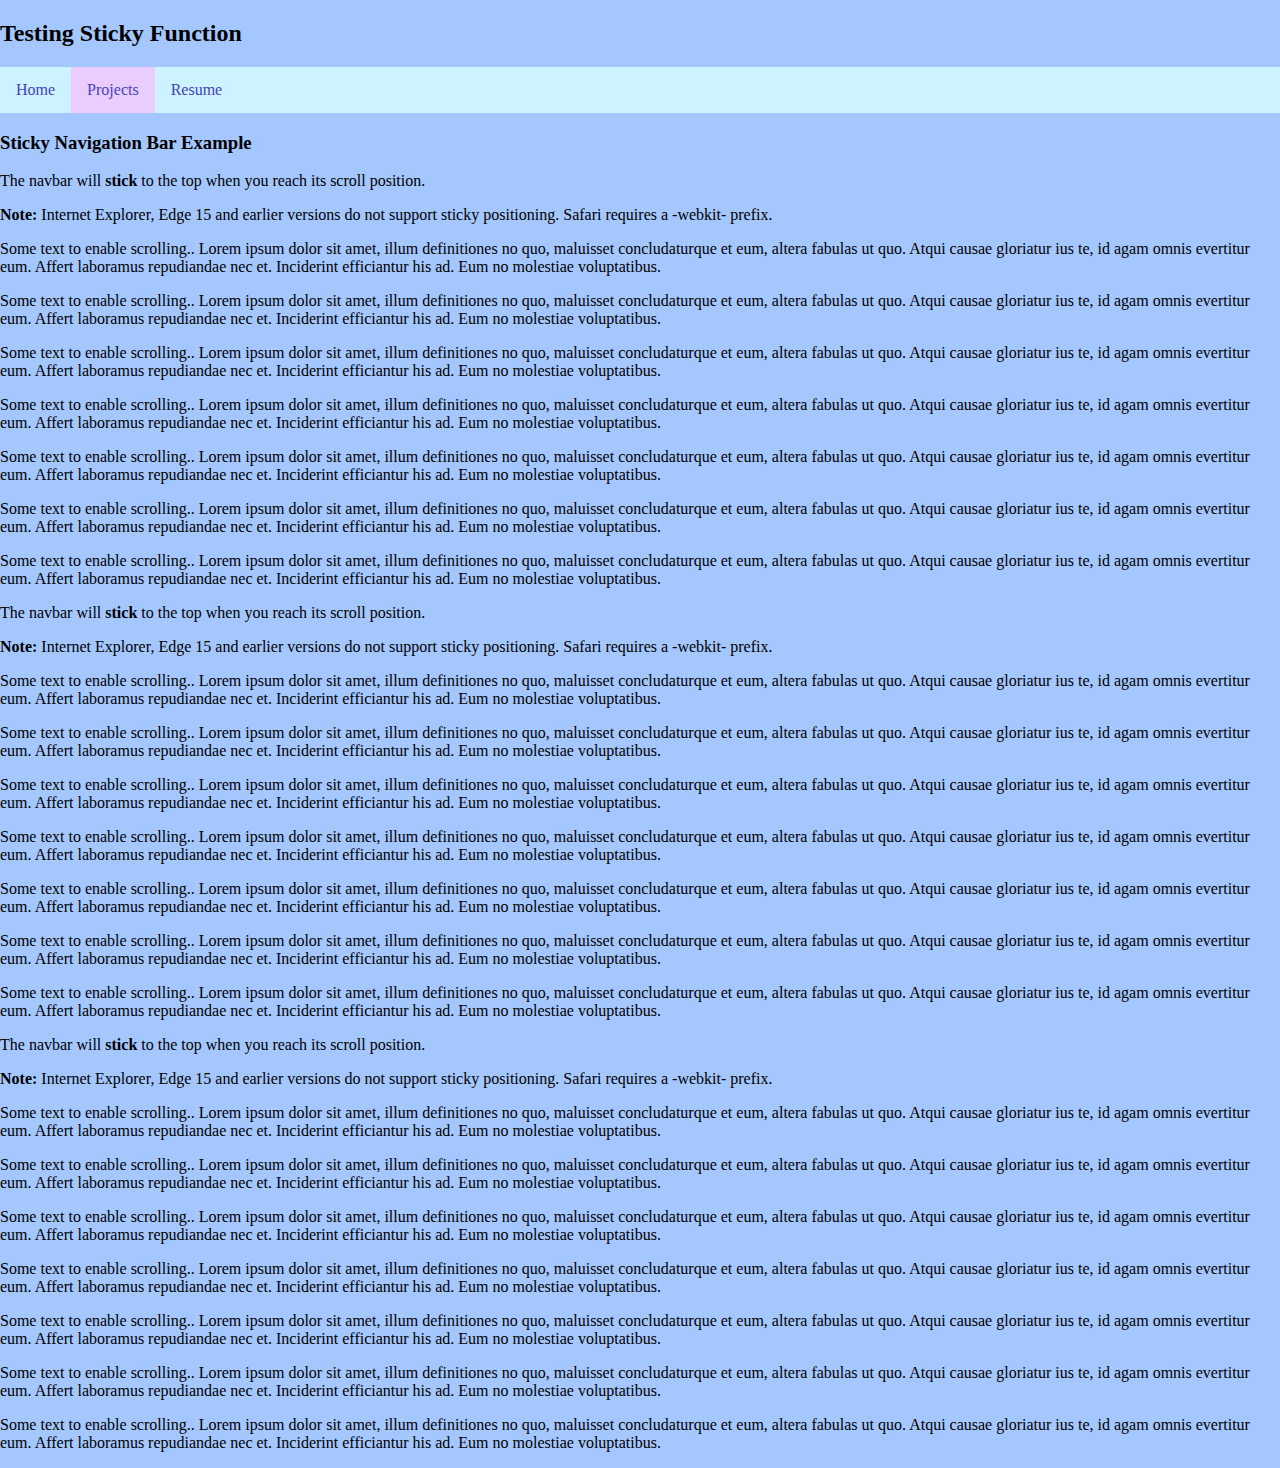
<file: projectspage.html>
<!DOCTYPE html>
<html>

<head>
	<title>Home Page</title>
	<meta charset="utf-8"/>
	<meta name="viewport" content="width=device-width, initial-scale=1"/>
	<link rel="stylesheet" href="css/projectstyle.css"/>
</head>
<body>
	<div class = "header">
		<h2>Testing Sticky Function</h2>
	</div>
		<div class = "navigation">
		<ul id = "pages">
			<li><a href= "index.html">Home</a></li>
			<li><a class="active" href= "projectspage.html">Projects</a></li>
			<li><a href= "resumepage.html">Resume</a></li>
		</ul>
	</div>
		<h3>Sticky Navigation Bar Example</h3>
<p>The navbar will <strong>stick</strong> to the top when you reach its scroll position.</p>
<p><strong>Note:</strong> Internet Explorer, Edge 15 and earlier versions do not support sticky positioning. Safari requires a -webkit- prefix.</p>
<p>Some text to enable scrolling.. Lorem ipsum dolor sit amet, illum definitiones no quo, maluisset concludaturque et eum, altera fabulas ut quo. Atqui causae gloriatur ius te, id agam omnis evertitur eum. Affert laboramus repudiandae nec et. Inciderint efficiantur his ad. Eum no molestiae voluptatibus.</p>
<p>Some text to enable scrolling.. Lorem ipsum dolor sit amet, illum definitiones no quo, maluisset concludaturque et eum, altera fabulas ut quo. Atqui causae gloriatur ius te, id agam omnis evertitur eum. Affert laboramus repudiandae nec et. Inciderint efficiantur his ad. Eum no molestiae voluptatibus.</p>
<p>Some text to enable scrolling.. Lorem ipsum dolor sit amet, illum definitiones no quo, maluisset concludaturque et eum, altera fabulas ut quo. Atqui causae gloriatur ius te, id agam omnis evertitur eum. Affert laboramus repudiandae nec et. Inciderint efficiantur his ad. Eum no molestiae voluptatibus.</p>
<p>Some text to enable scrolling.. Lorem ipsum dolor sit amet, illum definitiones no quo, maluisset concludaturque et eum, altera fabulas ut quo. Atqui causae gloriatur ius te, id agam omnis evertitur eum. Affert laboramus repudiandae nec et. Inciderint efficiantur his ad. Eum no molestiae voluptatibus.</p>
<p>Some text to enable scrolling.. Lorem ipsum dolor sit amet, illum definitiones no quo, maluisset concludaturque et eum, altera fabulas ut quo. Atqui causae gloriatur ius te, id agam omnis evertitur eum. Affert laboramus repudiandae nec et. Inciderint efficiantur his ad. Eum no molestiae voluptatibus.</p>
<p>Some text to enable scrolling.. Lorem ipsum dolor sit amet, illum definitiones no quo, maluisset concludaturque et eum, altera fabulas ut quo. Atqui causae gloriatur ius te, id agam omnis evertitur eum. Affert laboramus repudiandae nec et. Inciderint efficiantur his ad. Eum no molestiae voluptatibus.</p>
<p>Some text to enable scrolling.. Lorem ipsum dolor sit amet, illum definitiones no quo, maluisset concludaturque et eum, altera fabulas ut quo. Atqui causae gloriatur ius te, id agam omnis evertitur eum. Affert laboramus repudiandae nec et. Inciderint efficiantur his ad. Eum no molestiae voluptatibus.</p>
<p>The navbar will <strong>stick</strong> to the top when you reach its scroll position.</p>
<p><strong>Note:</strong> Internet Explorer, Edge 15 and earlier versions do not support sticky positioning. Safari requires a -webkit- prefix.</p>
<p>Some text to enable scrolling.. Lorem ipsum dolor sit amet, illum definitiones no quo, maluisset concludaturque et eum, altera fabulas ut quo. Atqui causae gloriatur ius te, id agam omnis evertitur eum. Affert laboramus repudiandae nec et. Inciderint efficiantur his ad. Eum no molestiae voluptatibus.</p>
<p>Some text to enable scrolling.. Lorem ipsum dolor sit amet, illum definitiones no quo, maluisset concludaturque et eum, altera fabulas ut quo. Atqui causae gloriatur ius te, id agam omnis evertitur eum. Affert laboramus repudiandae nec et. Inciderint efficiantur his ad. Eum no molestiae voluptatibus.</p>
<p>Some text to enable scrolling.. Lorem ipsum dolor sit amet, illum definitiones no quo, maluisset concludaturque et eum, altera fabulas ut quo. Atqui causae gloriatur ius te, id agam omnis evertitur eum. Affert laboramus repudiandae nec et. Inciderint efficiantur his ad. Eum no molestiae voluptatibus.</p>
<p>Some text to enable scrolling.. Lorem ipsum dolor sit amet, illum definitiones no quo, maluisset concludaturque et eum, altera fabulas ut quo. Atqui causae gloriatur ius te, id agam omnis evertitur eum. Affert laboramus repudiandae nec et. Inciderint efficiantur his ad. Eum no molestiae voluptatibus.</p>
<p>Some text to enable scrolling.. Lorem ipsum dolor sit amet, illum definitiones no quo, maluisset concludaturque et eum, altera fabulas ut quo. Atqui causae gloriatur ius te, id agam omnis evertitur eum. Affert laboramus repudiandae nec et. Inciderint efficiantur his ad. Eum no molestiae voluptatibus.</p>
<p>Some text to enable scrolling.. Lorem ipsum dolor sit amet, illum definitiones no quo, maluisset concludaturque et eum, altera fabulas ut quo. Atqui causae gloriatur ius te, id agam omnis evertitur eum. Affert laboramus repudiandae nec et. Inciderint efficiantur his ad. Eum no molestiae voluptatibus.</p>
<p>Some text to enable scrolling.. Lorem ipsum dolor sit amet, illum definitiones no quo, maluisset concludaturque et eum, altera fabulas ut quo. Atqui causae gloriatur ius te, id agam omnis evertitur eum. Affert laboramus repudiandae nec et. Inciderint efficiantur his ad. Eum no molestiae voluptatibus.</p>
<p>The navbar will <strong>stick</strong> to the top when you reach its scroll position.</p>
<p><strong>Note:</strong> Internet Explorer, Edge 15 and earlier versions do not support sticky positioning. Safari requires a -webkit- prefix.</p>
<p>Some text to enable scrolling.. Lorem ipsum dolor sit amet, illum definitiones no quo, maluisset concludaturque et eum, altera fabulas ut quo. Atqui causae gloriatur ius te, id agam omnis evertitur eum. Affert laboramus repudiandae nec et. Inciderint efficiantur his ad. Eum no molestiae voluptatibus.</p>
<p>Some text to enable scrolling.. Lorem ipsum dolor sit amet, illum definitiones no quo, maluisset concludaturque et eum, altera fabulas ut quo. Atqui causae gloriatur ius te, id agam omnis evertitur eum. Affert laboramus repudiandae nec et. Inciderint efficiantur his ad. Eum no molestiae voluptatibus.</p>
<p>Some text to enable scrolling.. Lorem ipsum dolor sit amet, illum definitiones no quo, maluisset concludaturque et eum, altera fabulas ut quo. Atqui causae gloriatur ius te, id agam omnis evertitur eum. Affert laboramus repudiandae nec et. Inciderint efficiantur his ad. Eum no molestiae voluptatibus.</p>
<p>Some text to enable scrolling.. Lorem ipsum dolor sit amet, illum definitiones no quo, maluisset concludaturque et eum, altera fabulas ut quo. Atqui causae gloriatur ius te, id agam omnis evertitur eum. Affert laboramus repudiandae nec et. Inciderint efficiantur his ad. Eum no molestiae voluptatibus.</p>
<p>Some text to enable scrolling.. Lorem ipsum dolor sit amet, illum definitiones no quo, maluisset concludaturque et eum, altera fabulas ut quo. Atqui causae gloriatur ius te, id agam omnis evertitur eum. Affert laboramus repudiandae nec et. Inciderint efficiantur his ad. Eum no molestiae voluptatibus.</p>
<p>Some text to enable scrolling.. Lorem ipsum dolor sit amet, illum definitiones no quo, maluisset concludaturque et eum, altera fabulas ut quo. Atqui causae gloriatur ius te, id agam omnis evertitur eum. Affert laboramus repudiandae nec et. Inciderint efficiantur his ad. Eum no molestiae voluptatibus.</p>
<p>Some text to enable scrolling.. Lorem ipsum dolor sit amet, illum definitiones no quo, maluisset concludaturque et eum, altera fabulas ut quo. Atqui causae gloriatur ius te, id agam omnis evertitur eum. Affert laboramus repudiandae nec et. Inciderint efficiantur his ad. Eum no molestiae voluptatibus.</p>
</body>

</html>
</file>
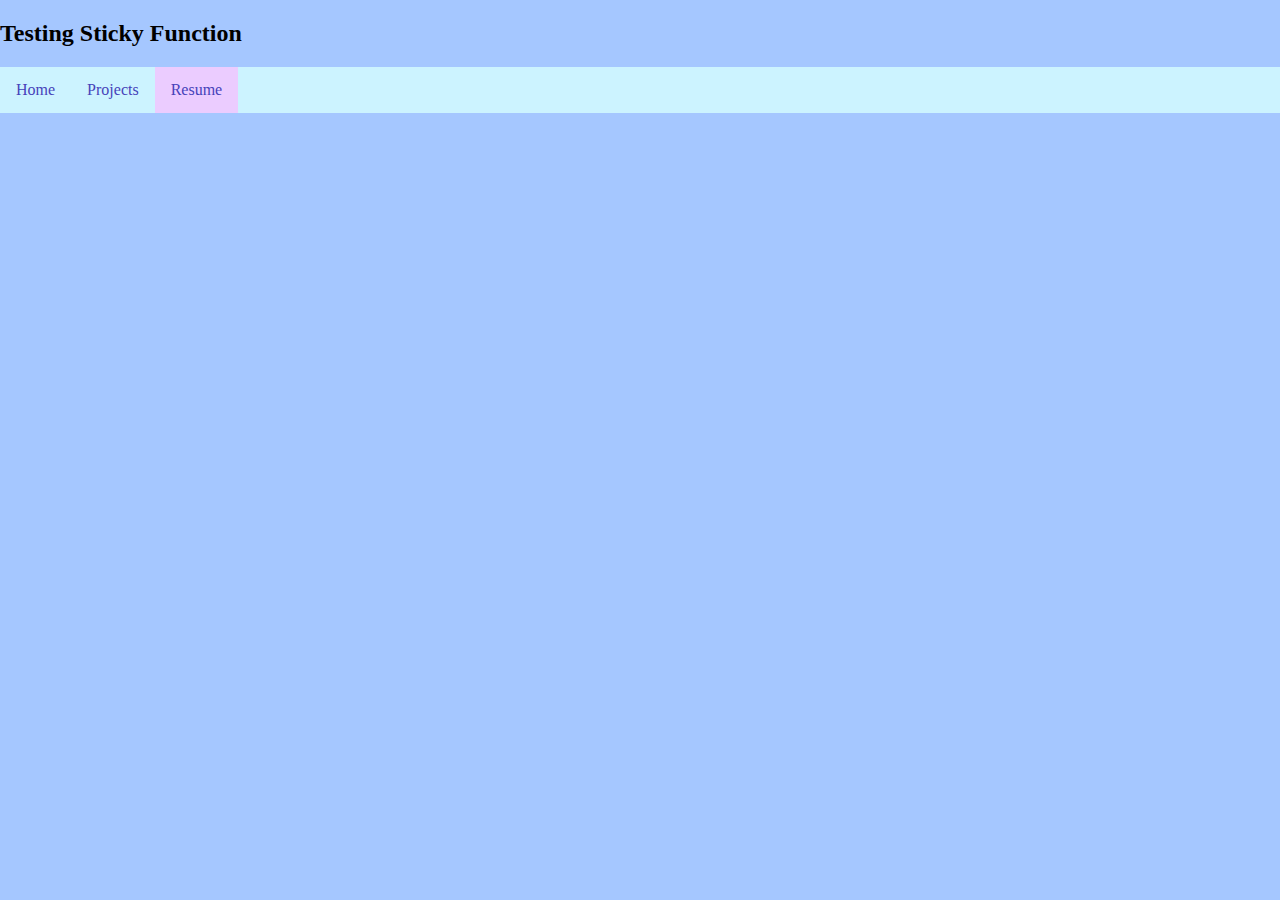
<file: resumepage.html>
<!DOCTYPE html>
<html>

<head>
	<title>Home Page</title>
	<meta charset="utf-8"/>
	<meta name="viewport" content="width=device-width, initial-scale=1"/>
	<link rel="stylesheet" href="css/resumestyle.css"/>
</head>
<body>
	<div class = "header">
		<h2>Testing Sticky Function</h2>
	</div>
	<div class = "navigation">
		<ul id = "pages">
			<li><a href= "index.html">Home</a></li>
			<li><a href= "projectspage.html">Projects</a></li>
			<li><a class="active"  href= "resumepage.html">Resume</a></li>
		</ul>
	</div>
</body>

</html>
</file>
<file: css/projectstyle.css>
body {
	margin: 0;
	background-color: rgb(165, 199, 255);
 }
 .navigation{
 	position: sticky;
 	top: 0;
 }
#pages{
	list-style-type: none;
	background-color: #ccf3ff;
	margin: 0;
	padding: 0;
	overflow: hidden;
 }
 li{
 	font-family: Garamond;
 	display: inline;
 	float: left;
 }
 li a{
 	display: block;
 	color: #4642ba;
 	padding: 14px 16px;
 	text-decoration: none;
 }
 li a.active {
 	background-color: #ebccff;
 }
 li a:hover:not(.active){
 	background-color:#ebccff;
 }
</file>
<file: css/resumestyle.css>
body {
	margin: 0;
	background-color: rgb(165, 199, 255);
 }
.navigation{
	position: stick;
	top: 0;
}
#pages{
	list-style-type: none;
	background-color: #ccf3ff;
	margin: 0;
	padding: 0;
	overflow: hidden;
 }
 li{
 	font-family: Garamond;
 	display: inline;
 	float: left;
 }
 li a{
 	display: block;
 	color: #4642ba;
 	padding: 14px 16px;
 	text-decoration: none;
 }
 li a.active {
 	background-color: #ebccff;
 }
 li a:hover:not(.active){
 	background-color: #8ad1e6;
 }
</file>
